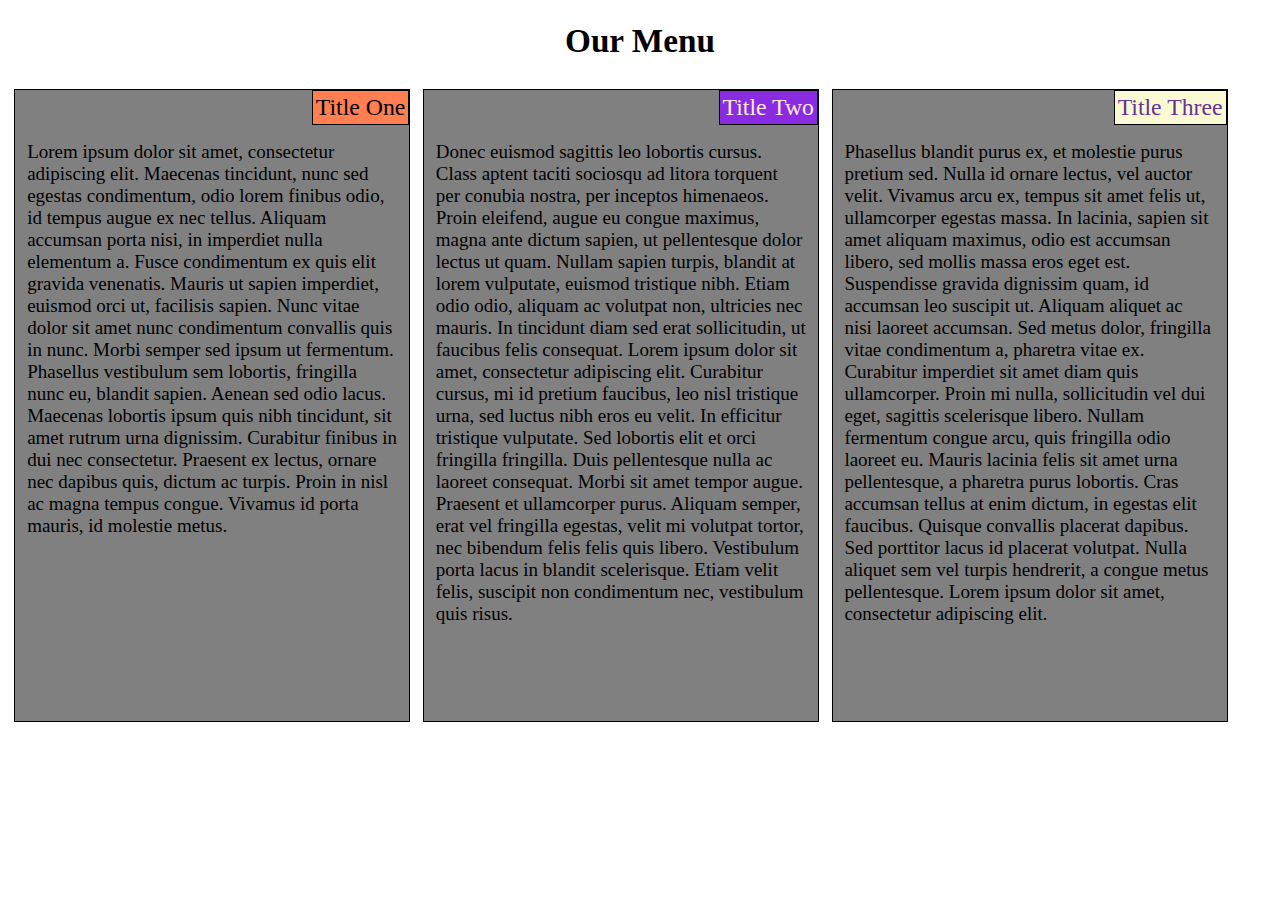
<file: index.html>
<!DOCTYPE html>
<html lang="en">
<head>
    <meta charset="UTF-8">
    <meta name="viewpoint" content="width=device-width, initial-scale=1">
    <title>Module2-Solution</title>
    <link rel="stylesheet" href="css/module2.css">
</head>
<body>
<h1>Our Menu</h1>
<div class="section-container col-desktop-4 col-tablet-6 col-mobile">

    <p class="title" id="title1">Title One</p>
    <p class="text">Lorem ipsum dolor sit amet, consectetur adipiscing elit. Maecenas tincidunt, nunc sed egestas
        condimentum, odio lorem finibus odio, id tempus augue ex nec tellus. Aliquam accumsan porta nisi, in imperdiet
        nulla elementum a. Fusce condimentum ex quis elit gravida venenatis. Mauris ut sapien imperdiet, euismod orci
        ut, facilisis sapien. Nunc vitae dolor sit amet nunc condimentum convallis quis in nunc. Morbi semper sed ipsum
        ut fermentum. Phasellus vestibulum sem lobortis, fringilla nunc eu, blandit sapien. Aenean sed odio lacus.
        Maecenas lobortis ipsum quis nibh tincidunt, sit amet rutrum urna dignissim. Curabitur finibus in dui nec
        consectetur. Praesent ex lectus, ornare nec dapibus quis, dictum ac turpis. Proin in nisl ac magna tempus
        congue. Vivamus id porta mauris, id molestie metus.</p>

</div>
<div class="section-container col-desktop-4 col-tablet-6 col-mobile">

    <p class="title" id="title2">Title Two</p>
    <p class="text">Donec euismod sagittis leo lobortis cursus. Class aptent taciti sociosqu ad litora torquent per
        conubia nostra, per inceptos himenaeos. Proin eleifend, augue eu congue maximus, magna ante dictum sapien, ut
        pellentesque dolor lectus ut quam. Nullam sapien turpis, blandit at lorem vulputate, euismod tristique nibh.
        Etiam odio odio, aliquam ac volutpat non, ultricies nec mauris. In tincidunt diam sed erat sollicitudin, ut
        faucibus felis consequat. Lorem ipsum dolor sit amet, consectetur adipiscing elit. Curabitur cursus, mi id
        pretium faucibus, leo nisl tristique urna, sed luctus nibh eros eu velit. In efficitur tristique vulputate. Sed
        lobortis elit et orci fringilla fringilla. Duis pellentesque nulla ac laoreet consequat. Morbi sit amet tempor
        augue. Praesent et ullamcorper purus. Aliquam semper, erat vel fringilla egestas, velit mi volutpat tortor, nec
        bibendum felis felis quis libero. Vestibulum porta lacus in blandit scelerisque. Etiam velit felis, suscipit non
        condimentum nec, vestibulum quis risus.</p>


</div>
<div class="section-container col-desktop-4 col-tablet-12 col-mobile">

    <p class="title" id="title3">Title Three</p>
    <p class="text">Phasellus blandit purus ex, et molestie purus pretium sed. Nulla id ornare lectus, vel auctor velit.
        Vivamus arcu ex, tempus sit amet felis ut, ullamcorper egestas massa. In lacinia, sapien sit amet aliquam
        maximus, odio est accumsan libero, sed mollis massa eros eget est. Suspendisse gravida dignissim quam, id
        accumsan leo suscipit ut. Aliquam aliquet ac nisi laoreet accumsan. Sed metus dolor, fringilla vitae condimentum
        a, pharetra vitae ex. Curabitur imperdiet sit amet diam quis ullamcorper. Proin mi nulla, sollicitudin vel dui
        eget, sagittis scelerisque libero. Nullam fermentum congue arcu, quis fringilla odio laoreet eu. Mauris lacinia
        felis sit amet urna pellentesque, a pharetra purus lobortis. Cras accumsan tellus at enim dictum, in egestas
        elit faucibus. Quisque convallis placerat dapibus. Sed porttitor lacus id placerat volutpat. Nulla aliquet sem
        vel turpis hendrerit, a congue metus pellentesque. Lorem ipsum dolor sit amet, consectetur adipiscing elit.</p>

</div>
</body>
</html>
</file>
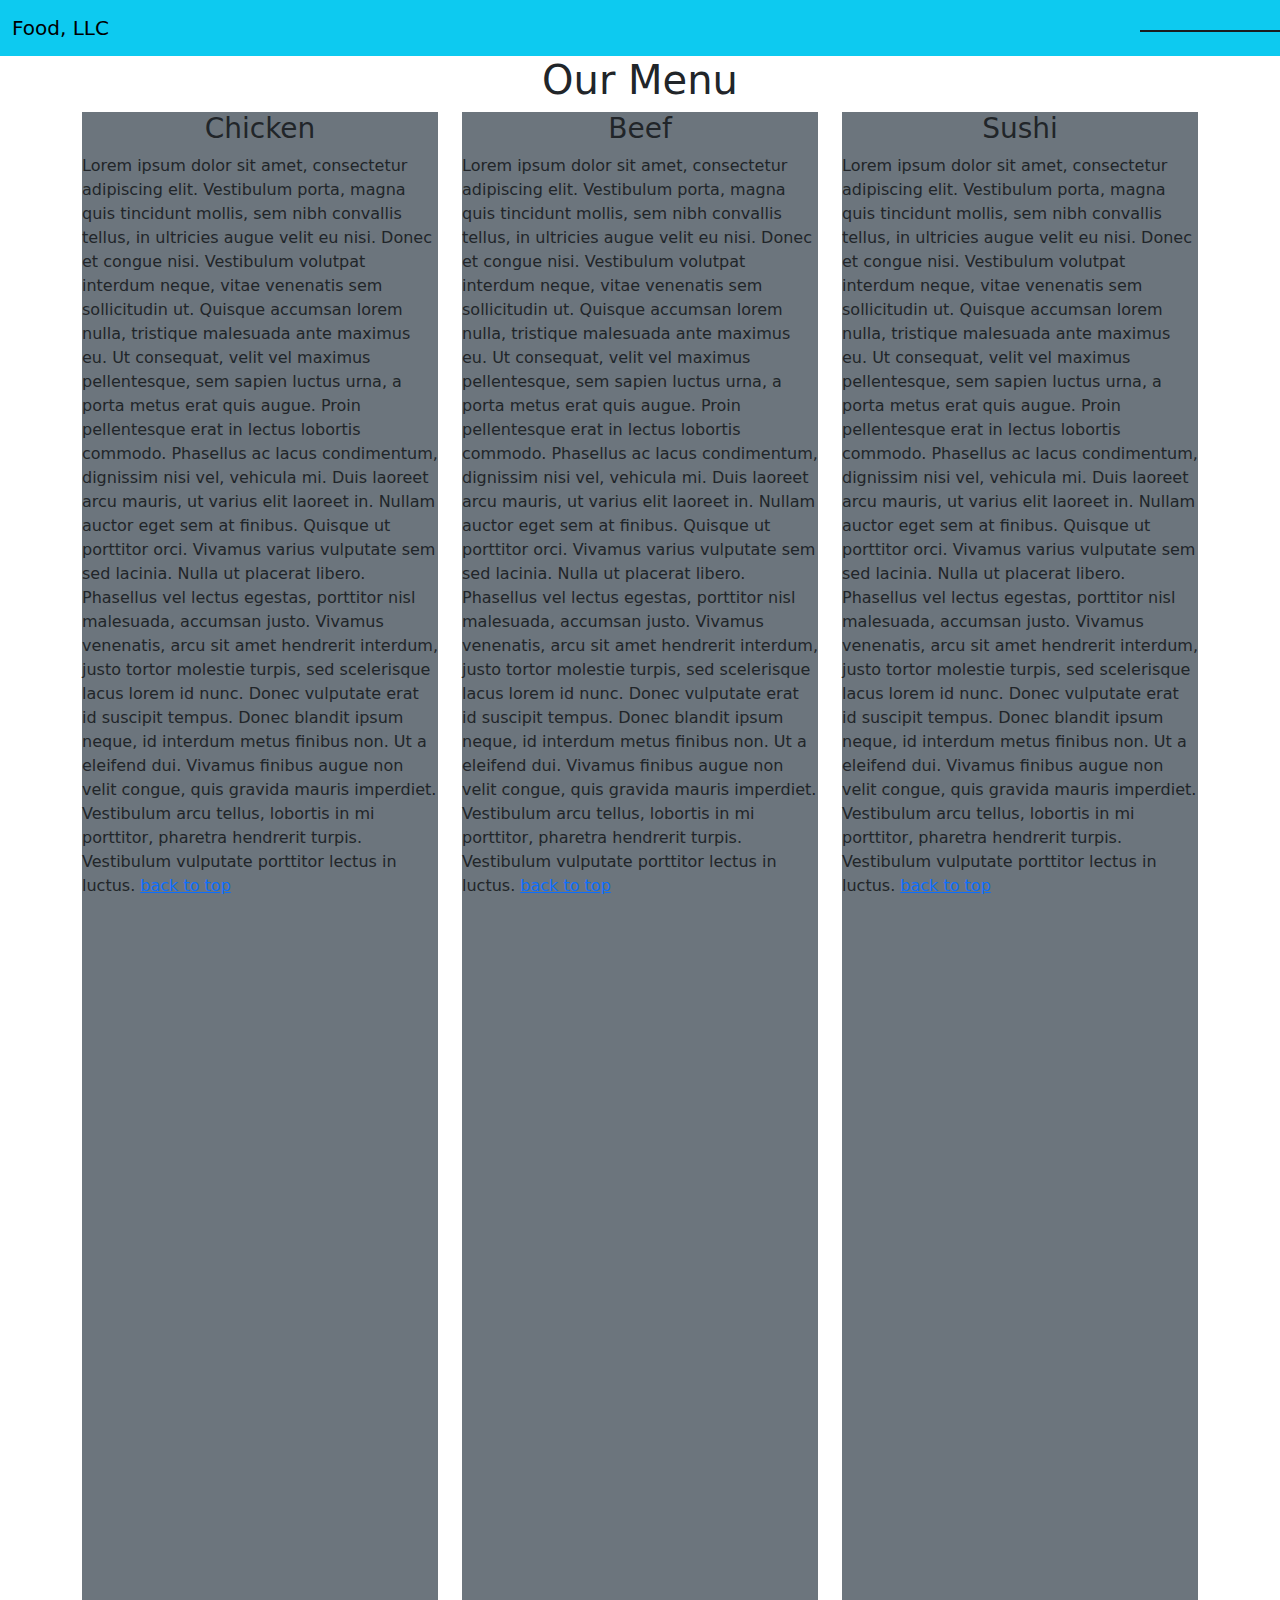
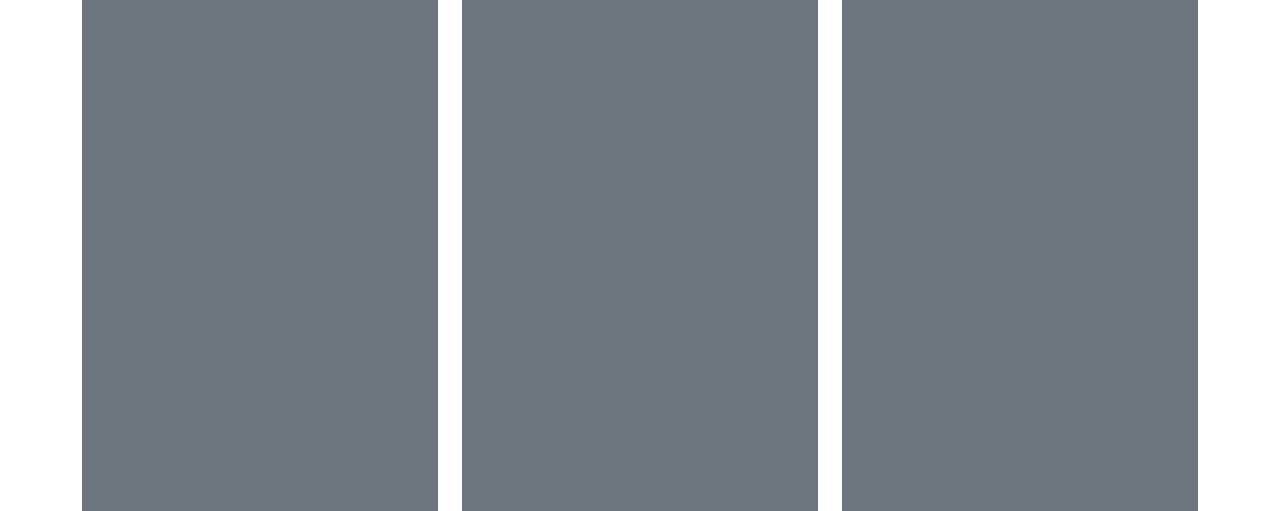
<file: assignment-week3/index.html>
<!DOCTYPE html>
<html lang="en">
<head>
    <meta charset="UTF-8">
    <meta name="viewport" content="width=device-width, initial-scale=1"/>
    <!--    bootstrap css   -->

    <link rel="stylesheet" href="./css/bootstrap.css"/>
    <link rel="stylesheet" href="./css/styles.css"/>
    <!--    bootstrap js    -->
    <script src="./js/bootstrap.js"></script>
    <title>Title</title>

</head>
<body>
<header>
    <nav class="navbar bg-info navbar-expand-md">
        <div class="container">
            <!--                brand-->
            <a class="navbar-brand" href="index.html">
                <span>Food, LLC</span>
            </a>
            <!--                button-->
            <button class="d-block d-md-none navbar-toggler" type="button" data-bs-toggle="collapse" data-bs-target="#navbar-menu" aria-controls="navbar-menu" aria-expanded="false" aria-label="Toggle navigation">
                <span class="navbar-toggler-icon"></span>
            </button>
            <!--                menu-->



        </div>
        <div class="collapse navbar-collapse" id="navbar-menu">
            <ul class="navbar-nav d-block d-md-none">
                <li class="nav-item">
                    <a class="nav-link text-center"  href="#section-heading-1">Chicken</a>
                </li>
                <li><hr class="dropdown-divider "></li>
                <li class="nav-item">
                    <a class="nav-link text-center " href="#section-heading-2">Beef</a>
                </li>
                <li><hr class="dropdown-divider"></li>
                <li class="nav-item">
                    <a class="nav-link text-center"  href="#section-heading-3">Sushi</a>
                </li>

            </ul>
        </div>

    </nav>
</header>

<div class="main-body">
    <h1 class="text-center" id="page-top-heading">Our Menu</h1>
    <div class="container">
        <div class="row">
            <div class="col-md-4 col-sm-6 col-12">
                <section class="tall-section  bg-secondary" id="section1">
                    <h3 id="section-heading-1" class="section-heading text-center">Chicken</h3>
                    <p>Lorem ipsum dolor sit amet, consectetur adipiscing elit. Vestibulum porta, magna quis tincidunt mollis, sem nibh convallis tellus, in ultricies augue velit eu nisi. Donec et congue nisi. Vestibulum volutpat interdum neque, vitae venenatis sem sollicitudin ut. Quisque accumsan lorem nulla, tristique malesuada ante maximus eu. Ut consequat, velit vel maximus pellentesque, sem sapien luctus urna, a porta metus erat quis augue. Proin pellentesque erat in lectus lobortis commodo. Phasellus ac lacus condimentum, dignissim nisi vel, vehicula mi.

                        Duis laoreet arcu mauris, ut varius elit laoreet in. Nullam auctor eget sem at finibus. Quisque ut porttitor orci. Vivamus varius vulputate sem sed lacinia. Nulla ut placerat libero. Phasellus vel lectus egestas, porttitor nisl malesuada, accumsan justo. Vivamus venenatis, arcu sit amet hendrerit interdum, justo tortor molestie turpis, sed scelerisque lacus lorem id nunc. Donec vulputate erat id suscipit tempus. Donec blandit ipsum neque, id interdum metus finibus non. Ut a eleifend dui. Vivamus finibus augue non velit congue, quis gravida mauris imperdiet. Vestibulum arcu tellus, lobortis in mi porttitor, pharetra hendrerit turpis. Vestibulum vulputate porttitor lectus in luctus.
                        <span><a href="#page-top-heading">back to top</a></span>
                    </p>
                </section>
            </div>

            <div class="col-md-4 col-sm-6 col-12">
                <section class="tall-section  bg-secondary" id="section2">
                    <h3 class="section-heading text-center" id="section-heading-2">Beef</h3>
                    <p>Lorem ipsum dolor sit amet, consectetur adipiscing elit. Vestibulum porta, magna quis tincidunt mollis, sem nibh convallis tellus, in ultricies augue velit eu nisi. Donec et congue nisi. Vestibulum volutpat interdum neque, vitae venenatis sem sollicitudin ut. Quisque accumsan lorem nulla, tristique malesuada ante maximus eu. Ut consequat, velit vel maximus pellentesque, sem sapien luctus urna, a porta metus erat quis augue. Proin pellentesque erat in lectus lobortis commodo. Phasellus ac lacus condimentum, dignissim nisi vel, vehicula mi.

                        Duis laoreet arcu mauris, ut varius elit laoreet in. Nullam auctor eget sem at finibus. Quisque ut porttitor orci. Vivamus varius vulputate sem sed lacinia. Nulla ut placerat libero. Phasellus vel lectus egestas, porttitor nisl malesuada, accumsan justo. Vivamus venenatis, arcu sit amet hendrerit interdum, justo tortor molestie turpis, sed scelerisque lacus lorem id nunc. Donec vulputate erat id suscipit tempus. Donec blandit ipsum neque, id interdum metus finibus non. Ut a eleifend dui. Vivamus finibus augue non velit congue, quis gravida mauris imperdiet. Vestibulum arcu tellus, lobortis in mi porttitor, pharetra hendrerit turpis. Vestibulum vulputate porttitor lectus in luctus.
                        <span><a href="#page-top-heading">back to top</a></span>
                    </p>
                </section>
            </div>

            <div class="col-md-4 col-sm-12 col-12">
                <section class="tall-section bg-secondary" id="section3">
                    <h3 class="section-heading text-center" id="section-heading-3">Sushi</h3>
                    <p>Lorem ipsum dolor sit amet, consectetur adipiscing elit. Vestibulum porta, magna quis tincidunt mollis, sem nibh convallis tellus, in ultricies augue velit eu nisi. Donec et congue nisi. Vestibulum volutpat interdum neque, vitae venenatis sem sollicitudin ut. Quisque accumsan lorem nulla, tristique malesuada ante maximus eu. Ut consequat, velit vel maximus pellentesque, sem sapien luctus urna, a porta metus erat quis augue. Proin pellentesque erat in lectus lobortis commodo. Phasellus ac lacus condimentum, dignissim nisi vel, vehicula mi.

                        Duis laoreet arcu mauris, ut varius elit laoreet in. Nullam auctor eget sem at finibus. Quisque ut porttitor orci. Vivamus varius vulputate sem sed lacinia. Nulla ut placerat libero. Phasellus vel lectus egestas, porttitor nisl malesuada, accumsan justo. Vivamus venenatis, arcu sit amet hendrerit interdum, justo tortor molestie turpis, sed scelerisque lacus lorem id nunc. Donec vulputate erat id suscipit tempus. Donec blandit ipsum neque, id interdum metus finibus non. Ut a eleifend dui. Vivamus finibus augue non velit congue, quis gravida mauris imperdiet. Vestibulum arcu tellus, lobortis in mi porttitor, pharetra hendrerit turpis. Vestibulum vulputate porttitor lectus in luctus.
                        <span><a href="#page-top-heading">back to top</a></span>
                    </p>
                </section>
            </div>
        </div>

    </div>

</div>
<!--main body ends-->


</body>
</html>
</file>
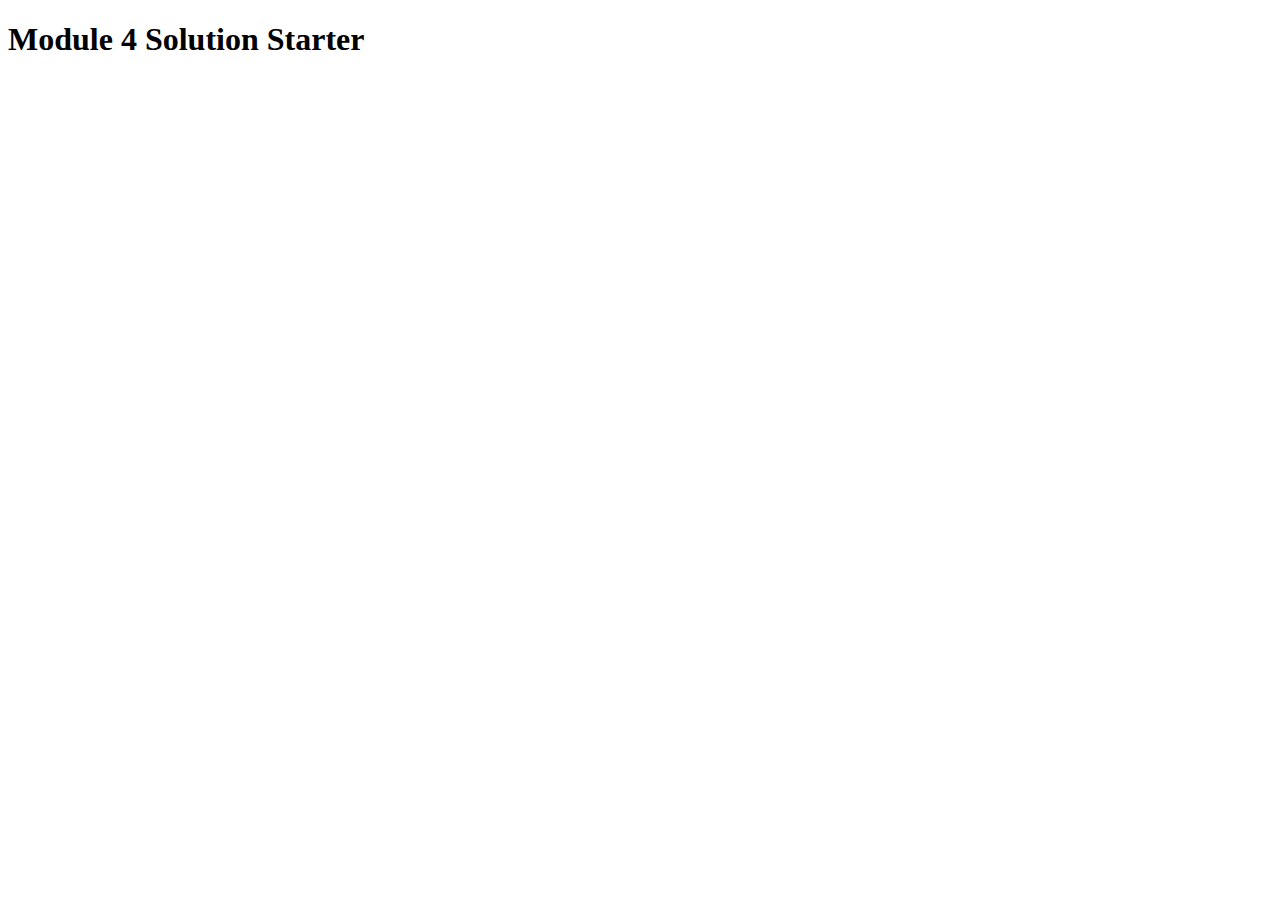
<file: assignment-week4/index.html>
<!DOCTYPE html>
<html>
<head>
  <meta charset="utf-8">
  <title>Module 4 Solution Starter</title>
  <script>
    var names = []; // DO NOT REMOVE
  </script>
  <script src="SpeakHello.js"></script>
  <script src="SpeakGoodBye.js"></script>
  <script src="script.js"></script>
</head>
<body>
  <h1>Module 4 Solution Starter</h1>
</body>
</html>
</file>
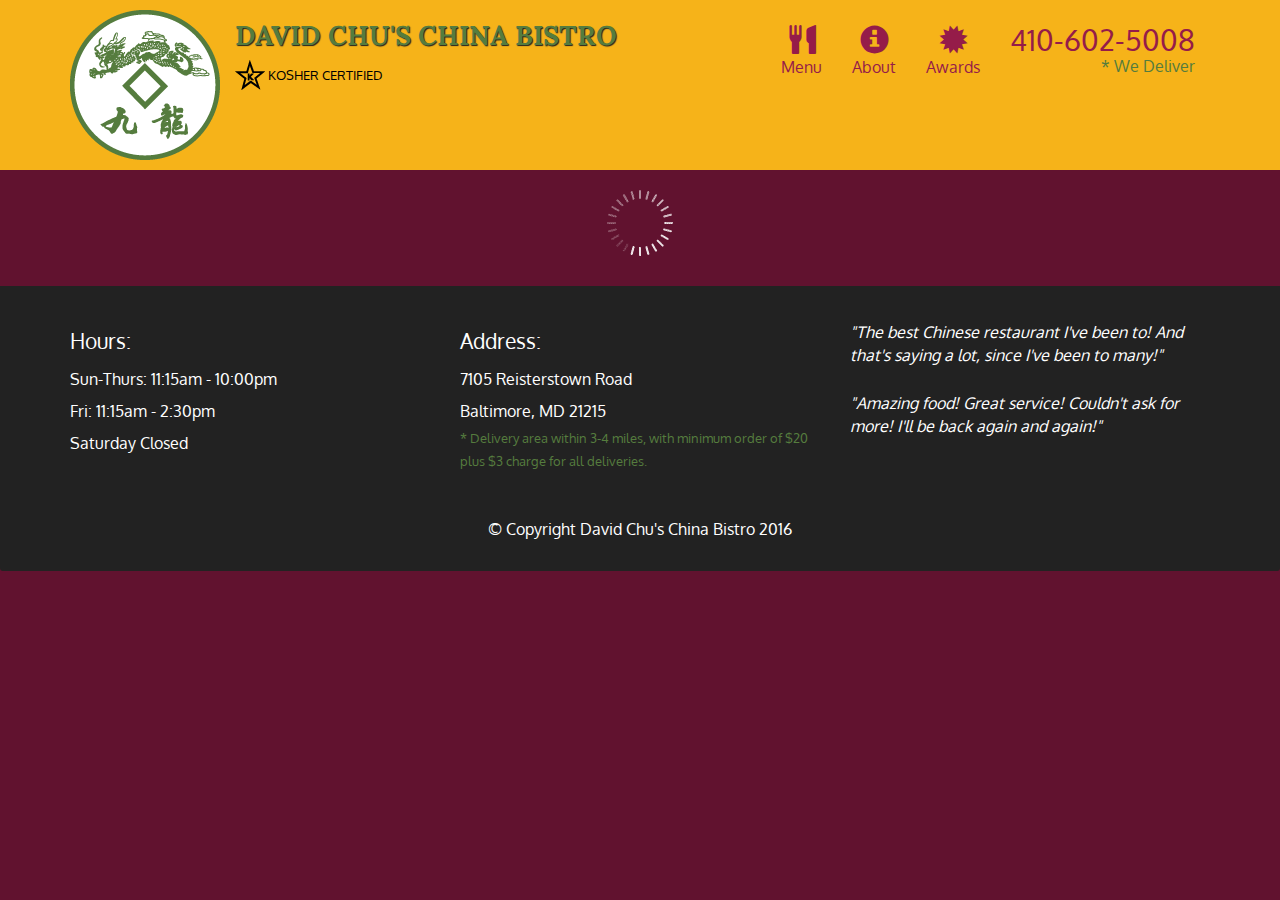
<file: assignment-week5/index.html>
<!doctype html>
<html lang="en">
  <head>
    <meta charset="utf-8">
    <meta http-equiv="X-UA-Compatible" content="IE=edge">
    <meta name="viewport" content="width=device-width, initial-scale=1">
    <title>David Chu's China Bistro</title>
    <link rel="stylesheet" href="css/bootstrap.min.css">
    <link rel="stylesheet" href="css/styles.css">
    <link href='https://fonts.googleapis.com/css?family=Oxygen:400,300,700' rel='stylesheet' type='text/css'>
    <link href='https://fonts.googleapis.com/css?family=Lora' rel='stylesheet' type='text/css'>
  </head>
<body>
  <header>
    <nav id="header-nav" class="navbar navbar-default">
      <div class="container">
        <div class="navbar-header">
          <a href="index.html" class="pull-left visible-md visible-lg">
            <div id="logo-img" alt="Logo image"></div>
          </a>

          <div class="navbar-brand">
            <a href="index.html"><h1>David Chu's China Bistro</h1></a>
            <p>
              <img src="images/star-k-logo.png" alt="Kosher certification">
              <span>Kosher Certified</span>
            </p>
          </div>

          <button id="navbarToggle" type="button" class="navbar-toggle collapsed" data-toggle="collapse" data-target="#collapsable-nav" aria-expanded="false">
            <span class="sr-only">Toggle navigation</span>
            <span class="icon-bar"></span>
            <span class="icon-bar"></span>
            <span class="icon-bar"></span>
          </button>
        </div>
        
        <div id="collapsable-nav" class="collapse navbar-collapse">
           <ul id="nav-list" class="nav navbar-nav navbar-right">
            <li id="navHomeButton" class="visible-xs active">
              <a href="index.html">
                <span class="glyphicon glyphicon-home"></span> Home</a>
            </li>
            <li id="navMenuButton">
              <a href="#" onclick="$dc.loadMenuCategories();">
                <span class="glyphicon glyphicon-cutlery"></span><br class="hidden-xs"> Menu</a>
            </li>
            <li>
              <a href="#">
                <span class="glyphicon glyphicon-info-sign"></span><br class="hidden-xs"> About</a>
            </li>
            <li>
              <a href="#">
                <span class="glyphicon glyphicon-certificate"></span><br class="hidden-xs"> Awards</a>
            </li>
            <li id="phone" class="hidden-xs">
              <a href="tel:410-602-5008">
                <span>410-602-5008</span></a><div>* We Deliver</div>
            </li>
          </ul><!-- #nav-list -->
        </div><!-- .collapse .navbar-collapse -->
      </div><!-- .container -->
    </nav><!-- #header-nav -->
  </header>

  <div id="call-btn" class="visible-xs">
    <a class="btn" href="tel:410-602-5008">
    <span class="glyphicon glyphicon-earphone"></span>
    410-602-5008
    </a>
  </div>
  <div id="xs-deliver" class="text-center visible-xs">* We Deliver</div>

  <div id="main-content" class="container"></div>

  <footer class="panel-footer">
    <div class="container">
      <div class="row">
        <section id="hours" class="col-sm-4">
          <span>Hours:</span><br>
          Sun-Thurs: 11:15am - 10:00pm<br>
          Fri: 11:15am - 2:30pm<br>
          Saturday Closed
          <hr class="visible-xs">
        </section>
        <section id="address" class="col-sm-4">
          <span>Address:</span><br>
          7105 Reisterstown Road<br>
          Baltimore, MD 21215
          <p>* Delivery area within 3-4 miles, with minimum order of $20 plus $3 charge for all deliveries.</p>
          <hr class="visible-xs">
        </section>
        <section id="testimonials" class="col-sm-4">
          <p>"The best Chinese restaurant I've been to! And that's saying a lot, since I've been to many!"</p>
          <p>"Amazing food! Great service! Couldn't ask for more! I'll be back again and again!"</p>
        </section>
      </div>
      <div class="text-center">&copy; Copyright David Chu's China Bistro 2016</div>
    </div>
  </footer>

  <!-- jQuery (Bootstrap JS plugins depend on it) -->
  <script src="js/jquery-2.1.4.min.js"></script>
  <script src="js/bootstrap.min.js"></script>
  <script src="js/ajax-utils.js"></script>
  <script src="js/script.js"></script>
</body>
</html>
</file>
<file: css/module2.css>
*{
    box-sizing: border-box;
    font-size:19px;
}
body{
    font-family: Monospaced, serif
}
h1{
    font-size:1.75em;
    text-align: center;
    font-family: Georgia, serif
}
.section-container {
    position: relative;
    background-color: grey;
    border : 1px solid black;
    margin: .5% ;
}

p.title{
    position : absolute;
    right: 0;
    top : 0;
    margin : 0;
    padding : 3px;
    font-size : 1.25em;
    border : 1px black solid;
}
p.text{
    padding-top: 32px;
    margin-left : 3%;
    margin-right : 3%;
    /*margin:26px;*/
    /*padding:6px;*/
}
p#title1 {
    background-color: coral;
    color: black;
}
p#title2{
    background-color: blueviolet;
    color : antiquewhite;
}
p#title3{
    background-color: lightgoldenrodyellow;
    color : rebeccapurple;
}

@media (min-width: 992px){
    /*for desktop view    */

    .col-desktop-1,.col-desktop-2,.col-desktop-3,.col-desktop-4,.col-desktop-5,.col-desktop-6,.col-desktop-7,.col-desktop-8,.col-desktop-9,.col-desktop-10,.col-desktop-11,.col-desktop-12{
        float:left;
        overflow: auto;
    }
    .col-desktop-1{
        width: 8.33%;
    }
    .col-desktop-2{
        width: 16.66%;
    }
    .col-desktop-3{
        width: 25%;
    }
    .col-desktop-4{
        width: 31.33%;
        height: 633px;
    }
    .col-desktop-5{
        width: 41.66%;
    }
    .col-desktop-6{
        width: 50%;
    }
    .col-desktop-7{
        width: 58.33%;
    }
    .col-desktop-8{
        width: 66.66%;
    }
    .col-desktop-9{
        width: 74.99%;
    }
    .col-desktop-10{
        width: 83.33%;
    }
    .col-desktop-11{
        width: 91.6%;
    }
    .col-desktop-12{
        width: 100%;
    }

}

@media (min-width: 768px) and (max-width:991px){
    /*for tablet view    */
    .col-tablet-1,.col-tablet-2,.col-tablet-3,.col-tablet-4,.col-tablet-5,.col-tablet-6,.col-tablet-7,.col-tablet-8,.col-tablet-9,.col-tablet-10,.col-tablet-11,.col-tablet-12{
        float:left;
        overflow: auto;
    }
    .col-tablet-1{
        width: 8.33%;
    }
    .col-tablet-2{
        width: 16.66%;
    }
    .col-tablet-3{
        width: 25%;
    }
    .col-tablet-4{
        width: 33.33%;
    }
    .col-tablet-5{
        width: 41.66%;
    }
    .col-tablet-6{
        width: 49%;
        height : 499px;
    }
    .col-tablet-7{
        width: 58.33%;
    }
    .col-tablet-8{
        width: 66.66%;
    }
    .col-tablet-9{
        width: 74.99%;
    }
    .col-tablet-10{
        width: 83.33%;
    }
    .col-tablet-11{
        width: 91.6%;
    }
    .col-tablet-12{
        width: 99%;
    }
}

@media (max-width : 767px){
    /*for mobile view*/
    .col-mobile{
        float : left;
        overflow: auto;
        width : 100%;
    }
}
</file>
<file: assignment-week3/css/styles.css>
@media (min-width: 576px){
    .hidden-sm{
        visibility: hidden;
    }
}

#navbar-menu{
    border : 1px #1a1d20 solid;
    background-color: #badce3;
    margin-top: 5px;
}
.tall-section {
    height: 1999px;

}

.nav-item{
    padding-left: 9px;
}

.dropdown-divider{
    height: 1px;
    background-color: #1a1d20;
}
</file>
<file: assignment-week5/css/styles.css>
body {
  font-size: 16px;
  color: #fff;
  background-color: #61122f;
  font-family: 'Oxygen', sans-serif;
}

/** HEADER **/
#header-nav {
  background-color: #f6b319;
  border-radius: 0;
  border: 0;
}

#logo-img {
  background: url('../images/restaurant-logo_large.png') no-repeat;
  width: 150px;
  height: 150px;
  margin: 10px 15px 10px 0;
}

.navbar-brand {
  padding-top: 25px;
}
.navbar-brand h1 { /* Restaurant name */
  font-family: 'Lora', serif;
  color: #557c3e;
  font-size: 1.5em;
  text-transform: uppercase;
  font-weight: bold;
  text-shadow: 1px 1px 1px #222;
  margin-top: 0;
  margin-bottom: 0;
  line-height: .75;
}
.navbar-brand a:hover, .navbar-brand a:focus {
  text-decoration: none;
}
.navbar-brand p { /* Kosher cert */
  color: #000;
  text-transform: uppercase;
  font-size: .7em;
  margin-top: 15px;
}
.navbar-brand p span { /* Star-K */
  vertical-align: middle;
}

#nav-list {
  margin-top: 10px;
}
#nav-list a {
  color: #951C49;
  text-align: center;
}
#nav-list a:hover {
  background: #E7E7E7;
}
#nav-list a span {
  font-size: 1.8em;
}

#phone {
  margin-top: 5px;
}
#phone a { /* Phone number */
  text-align: right;
  padding-bottom: 0;
}
#phone div { /* We Deliver */
  color: #557c3e;
  text-align: right;
  padding-right: 15px;
}

.navbar-header button.navbar-toggle, .navbar-header .icon-bar {
  border: 1px solid #61122f;
}
.navbar-header button.navbar-toggle {
  clear: both;
  margin-top: -30px;
}
/* END HEADER */

/* FOOTER */
.panel-footer {
  margin-top: 30px;
  padding-top: 35px;
  padding-bottom: 30px;
  background-color: #222;
  border-top: 0;
}
.panel-footer div.row {
  margin-bottom: 35px;
}
#hours, #address {
  line-height: 2;
}
#hours > span, #address > span {
  font-size: 1.3em;
}
#address p {
  color: #557c3e;
  font-size: .8em;
  line-height: 1.8;
}
#testimonials {
  font-style: italic;
}
#testimonials p:nth-child(2) {
  margin-top: 25px;
}
/* END FOOTER */



/* HOME PAGE */
.container .jumbotron {
  box-shadow: 0 0 50px #3F0C1F;
  border: 2px solid #3F0C1F;
}

#menu-tile, #specials-tile, #map-tile {
  height: 250px;
  width: 100%;
  margin-bottom: 15px;
  position: relative;
  border: 2px solid #3F0C1F;
  overflow: hidden;
}
#menu-tile:hover, #specials-tile:hover, #map-tile:hover {
  box-shadow: 0 1px 5px 1px #cccccc;
}
#menu-tile {
  background: url('../images/menu-tile.jpg') no-repeat;
  background-position: center;
}
#specials-tile {
  background: url('../images/specials-tile.jpg') no-repeat;
  background-position: center;
}
#menu-tile span, #specials-tile span, #map-tile span {
  position: absolute;
  bottom: 0;
  right: 0;
  width: 100%;
  text-align: center;
  font-size: 1.6em;
  text-transform: uppercase;
  background-color: #000;
  color: #fff;
  opacity: .8;
}
/* END HOME PAGE */

/* MENU CATEGORIES PAGE */
.category-tile { 
  position: relative;
  border: 2px solid #3F0C1F;
  overflow: hidden;
  width: 200px;
  height: 200px;
  margin: 0 auto 15px;
}
.category-tile span {
  position: absolute;
  bottom: 0;
  right: 0;
  width: 100%;
  text-align: center;
  font-size: 1.2em;
  text-transform: uppercase;
  background-color: #000;
  color: #fff;
  opacity: .8;
}
.category-tile:hover {
  box-shadow: 0 1px 5px 1px #cccccc;
}

#menu-categories-title + div {
  margin-bottom: 50px;
}
/* END MENU CATEGORIES PAGE */

/* SINGLE CATEGORY PAGE */
.menu-item-tile {
  margin-bottom: 25px;
}
.menu-item-tile hr {
  width: 80%;
}
.menu-item-tile .menu-item-price {
  font-size: 1.1em;
  text-align: right;
  margin-top: -15px;
  margin-right: -15px;
}
.menu-item-tile .menu-item-price span {
  font-size: .6em;
}
.menu-item-photo {
  position: relative;
  border: 2px solid #3F0C1F; 
  overflow: hidden;
  padding: 0;
  margin-right: -15px;
  margin-left: auto;
  margin-bottom: 20px;
  max-width: 250px;
}
.menu-item-photo div {
  position: absolute;
  bottom: 0;
  right: 0;
  width: 80px;
  background-color: #557c3e;
  text-align: center;
}
.menu-item-description {
  padding-right: 30px;
}
h3.menu-item-title {
  margin: 0 0 10px;
}
.menu-item-details {
  font-size: .9em;
  font-style: italic;
}
/* END SINGLE CATEGORY PAGE */


/********** Large devices only **********/
@media (min-width: 1200px) {
  .container .jumbotron {
    background: url('../images/jumbotron_1200.jpg') no-repeat;
    height: 675px;
  }
}

/********** Medium devices only **********/
@media (min-width: 992px) and (max-width: 1199px) {
  /* Header */
  #logo-img {
    background: url('../images/restaurant-logo_medium.png') no-repeat;
    width: 100px;
    height: 100px;
    margin: 5px 5px 5px 0;
  }
  /* End Header */

  /* Home Page */
  .container .jumbotron {
    background: url('../images/jumbotron_992.jpg') no-repeat;
    height: 558px;
  }
  /* End Home Page */
}

/********** Small devices only **********/
@media (min-width: 768px) and (max-width: 991px) {
  /* Home Page */
  .container .jumbotron {
    background: url('../images/jumbotron_768.jpg') no-repeat;
    height: 432px;
  }
  /* End Home Page */
}

/********** Extra small devices only **********/
@media (max-width: 767px) {
  /* Header */
  .navbar-brand {
    padding-top: 10px;
    height: 80px;
  }
  .navbar-brand h1 { /* Restaurant name */
    padding-top: 10px;
    font-size: 5vw; /* 1vw = 1% of viewport width */
  }
  .navbar-brand p { /* Kosher cert */
    font-size: .6em;
    margin-top: 12px;
  }
  .navbar-brand p img { /* Star-K */
    height: 20px;
  }

  #collapsable-nav a { /* Collapsed nav menu text */
    font-size: 1.2em;
  }
  #collapsable-nav a span { /* Collapsed nav menu glyph */
    font-size: 1em;
    margin-right: 5px;
  }

  #call-btn > a {
    font-size: 1.5em;
    display: block;
    margin: 0 20px;
    padding: 10px;
    border: 2px solid #fff;
    background-color: #f6b319;
    color: #951c49;
  }
  #xs-deliver {
    margin-top: 5px;
    font-size: .7em;
    letter-spacing: .1em;
    text-transform: uppercase;
  }
  /* End Header */

  /* Footer */
  .panel-footer section {
    margin-bottom: 30px;
    text-align: center;
  }
  .panel-footer section:nth-child(3) {
    margin-bottom: 0; /* margin already exists on the whole row */
  }
  .panel-footer section hr {
    width: 50%;
  }
  /* End Footer */

  /* Home Page */
  .container .jumbotron {
    margin-top: 30px;
    padding: 0;
  }
  #menu-tile, #specials-tile {
    width: 360px;
    margin: 0 auto 15px;
  }

  .menu-item-photo {
    margin-right: auto;
  }
  .menu-item-tile .menu-item-price {
    text-align: center;
  }
  .menu-item-description {
    text-align: center;;
  }
}


/********** Super extra small devices Only :-) (e.g., iPhone 4) **********/
@media (max-width: 479px) {
  /* Header */
  .navbar-brand h1 { /* Restaurant name */
    padding-top: 5px;
    font-size: 6vw;
  }
  /* End Header */
  
  /* Home page */
  #menu-tile, #specials-tile {
    width: 280px;
    margin: 0 auto 15px;
  }

  .col-xxs-12 {
    position: relative;
    min-height: 1px;
    padding-right: 15px;
    padding-left: 15px;
    float: left;
    width: 100%;
  }
}
</file>
